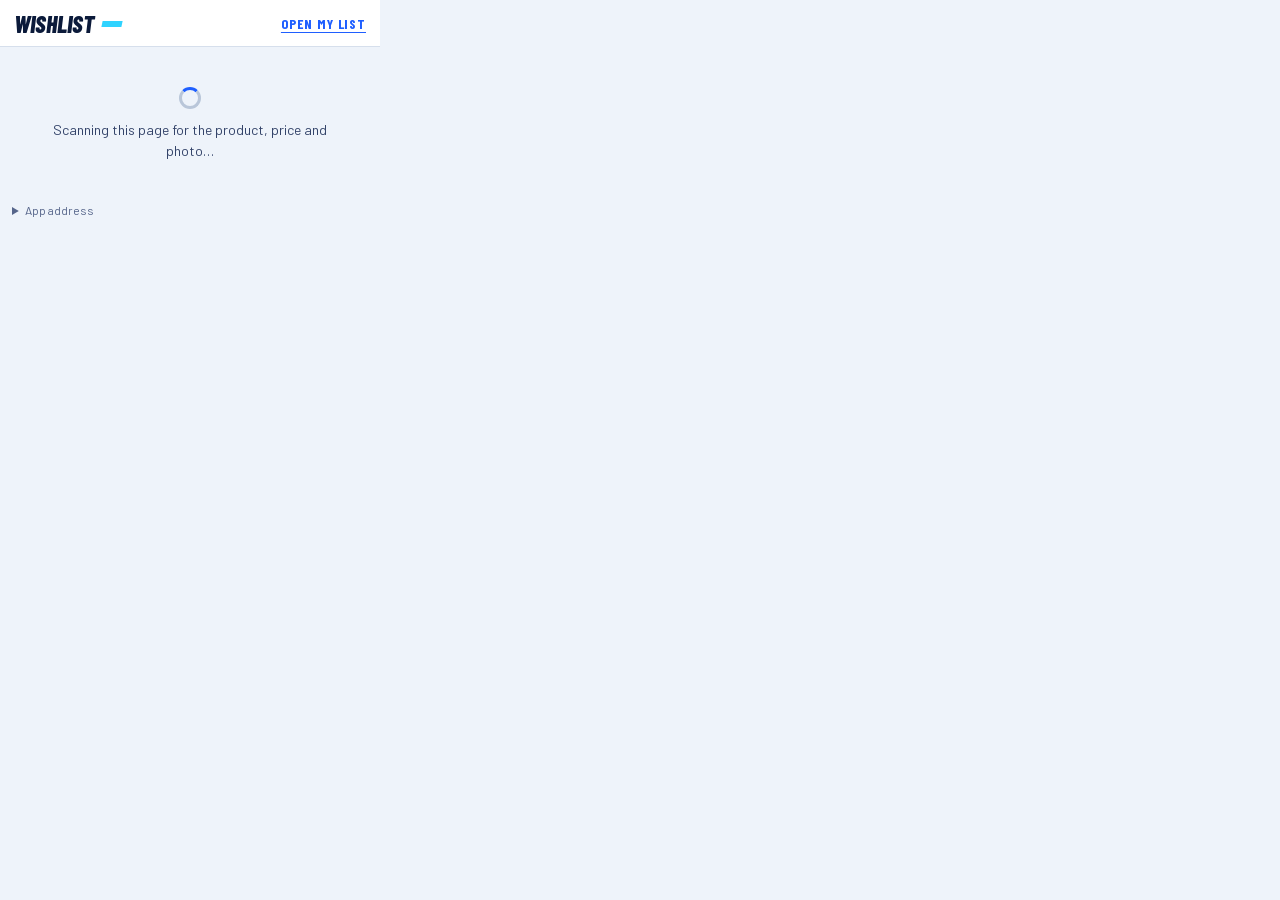
<file: extension/popup.html>
<!doctype html>
<html lang="en">
<head>
  <meta charset="utf-8">
  <title>Wishlist</title>
  <link rel="stylesheet" href="fonts/fonts.css">
  <link rel="stylesheet" href="popup.css">
</head>
<body>
  <header class="bar">
    <span class="brand">Wishlist<i aria-hidden="true"></i></span>
    <button type="button" class="link" id="openList">Open my list</button>
  </header>

  <main id="view">
    <section class="state" id="scanning">
      <span class="spinner"></span>
      <p>Scanning this page for the product, price and photo…</p>
    </section>
  </main>

  <details class="settings" id="settings">
    <summary>App address</summary>
    <form id="serverForm">
      <input id="server" type="url" spellcheck="false" aria-label="Wishlist app address">
      <button type="submit">Save</button>
    </form>
  </details>

  <script src="popup.js"></script>
</body>
</html>
</file>
<file: extension/fonts/fonts.css>
/* Barlow and Barlow Condensed, bundled (SIL Open Font License). Japanese and Chinese fall back to Hiragino. */
/* latin-ext */
@font-face {
  font-family: 'Barlow';
  font-style: normal;
  font-weight: 400;
  font-display: swap;
  src: url(b-7979236f25e7.woff2) format('woff2');
  unicode-range: U+0100-02BA, U+02BD-02C5, U+02C7-02CC, U+02CE-02D7, U+02DD-02FF, U+0304, U+0308, U+0329, U+1D00-1DBF, U+1E00-1E9F, U+1EF2-1EFF, U+2020, U+20A0-20AB, U+20AD-20C4, U+2113, U+2C60-2C7F, U+A720-A7FF;
}
/* latin */
@font-face {
  font-family: 'Barlow';
  font-style: normal;
  font-weight: 400;
  font-display: swap;
  src: url(b-8d018ff8f851.woff2) format('woff2');
  unicode-range: U+0000-00FF, U+0131, U+0152-0153, U+02BB-02BC, U+02C6, U+02DA, U+02DC, U+0304, U+0308, U+0329, U+2000-206F, U+20AC, U+2122, U+2191, U+2193, U+2212, U+2215, U+FEFF, U+FFFD;
}
/* latin-ext */
@font-face {
  font-family: 'Barlow';
  font-style: normal;
  font-weight: 500;
  font-display: swap;
  src: url(b-941d6977ab00.woff2) format('woff2');
  unicode-range: U+0100-02BA, U+02BD-02C5, U+02C7-02CC, U+02CE-02D7, U+02DD-02FF, U+0304, U+0308, U+0329, U+1D00-1DBF, U+1E00-1E9F, U+1EF2-1EFF, U+2020, U+20A0-20AB, U+20AD-20C4, U+2113, U+2C60-2C7F, U+A720-A7FF;
}
/* latin */
@font-face {
  font-family: 'Barlow';
  font-style: normal;
  font-weight: 500;
  font-display: swap;
  src: url(b-c538f0ffa96b.woff2) format('woff2');
  unicode-range: U+0000-00FF, U+0131, U+0152-0153, U+02BB-02BC, U+02C6, U+02DA, U+02DC, U+0304, U+0308, U+0329, U+2000-206F, U+20AC, U+2122, U+2191, U+2193, U+2212, U+2215, U+FEFF, U+FFFD;
}
/* latin-ext */
@font-face {
  font-family: 'Barlow';
  font-style: normal;
  font-weight: 600;
  font-display: swap;
  src: url(b-20b94e0e90f8.woff2) format('woff2');
  unicode-range: U+0100-02BA, U+02BD-02C5, U+02C7-02CC, U+02CE-02D7, U+02DD-02FF, U+0304, U+0308, U+0329, U+1D00-1DBF, U+1E00-1E9F, U+1EF2-1EFF, U+2020, U+20A0-20AB, U+20AD-20C4, U+2113, U+2C60-2C7F, U+A720-A7FF;
}
/* latin */
@font-face {
  font-family: 'Barlow';
  font-style: normal;
  font-weight: 600;
  font-display: swap;
  src: url(b-1003d5c7cb42.woff2) format('woff2');
  unicode-range: U+0000-00FF, U+0131, U+0152-0153, U+02BB-02BC, U+02C6, U+02DA, U+02DC, U+0304, U+0308, U+0329, U+2000-206F, U+20AC, U+2122, U+2191, U+2193, U+2212, U+2215, U+FEFF, U+FFFD;
}
/* latin-ext */
@font-face {
  font-family: 'Barlow';
  font-style: normal;
  font-weight: 700;
  font-display: swap;
  src: url(b-08e6079cf782.woff2) format('woff2');
  unicode-range: U+0100-02BA, U+02BD-02C5, U+02C7-02CC, U+02CE-02D7, U+02DD-02FF, U+0304, U+0308, U+0329, U+1D00-1DBF, U+1E00-1E9F, U+1EF2-1EFF, U+2020, U+20A0-20AB, U+20AD-20C4, U+2113, U+2C60-2C7F, U+A720-A7FF;
}
/* latin */
@font-face {
  font-family: 'Barlow';
  font-style: normal;
  font-weight: 700;
  font-display: swap;
  src: url(b-fc7c6d220c55.woff2) format('woff2');
  unicode-range: U+0000-00FF, U+0131, U+0152-0153, U+02BB-02BC, U+02C6, U+02DA, U+02DC, U+0304, U+0308, U+0329, U+2000-206F, U+20AC, U+2122, U+2191, U+2193, U+2212, U+2215, U+FEFF, U+FFFD;
}
/* latin-ext */
@font-face {
  font-family: 'Barlow Condensed';
  font-style: italic;
  font-weight: 700;
  font-display: swap;
  src: url(b-390aa96748ee.woff2) format('woff2');
  unicode-range: U+0100-02BA, U+02BD-02C5, U+02C7-02CC, U+02CE-02D7, U+02DD-02FF, U+0304, U+0308, U+0329, U+1D00-1DBF, U+1E00-1E9F, U+1EF2-1EFF, U+2020, U+20A0-20AB, U+20AD-20C4, U+2113, U+2C60-2C7F, U+A720-A7FF;
}
/* latin */
@font-face {
  font-family: 'Barlow Condensed';
  font-style: italic;
  font-weight: 700;
  font-display: swap;
  src: url(b-d185da329a04.woff2) format('woff2');
  unicode-range: U+0000-00FF, U+0131, U+0152-0153, U+02BB-02BC, U+02C6, U+02DA, U+02DC, U+0304, U+0308, U+0329, U+2000-206F, U+20AC, U+2122, U+2191, U+2193, U+2212, U+2215, U+FEFF, U+FFFD;
}
/* latin-ext */
@font-face {
  font-family: 'Barlow Condensed';
  font-style: italic;
  font-weight: 800;
  font-display: swap;
  src: url(b-b48007910ff8.woff2) format('woff2');
  unicode-range: U+0100-02BA, U+02BD-02C5, U+02C7-02CC, U+02CE-02D7, U+02DD-02FF, U+0304, U+0308, U+0329, U+1D00-1DBF, U+1E00-1E9F, U+1EF2-1EFF, U+2020, U+20A0-20AB, U+20AD-20C4, U+2113, U+2C60-2C7F, U+A720-A7FF;
}
/* latin */
@font-face {
  font-family: 'Barlow Condensed';
  font-style: italic;
  font-weight: 800;
  font-display: swap;
  src: url(b-66f652a49d82.woff2) format('woff2');
  unicode-range: U+0000-00FF, U+0131, U+0152-0153, U+02BB-02BC, U+02C6, U+02DA, U+02DC, U+0304, U+0308, U+0329, U+2000-206F, U+20AC, U+2122, U+2191, U+2193, U+2212, U+2215, U+FEFF, U+FFFD;
}
/* latin-ext */
@font-face {
  font-family: 'Barlow Condensed';
  font-style: normal;
  font-weight: 600;
  font-display: swap;
  src: url(b-678e7347cd50.woff2) format('woff2');
  unicode-range: U+0100-02BA, U+02BD-02C5, U+02C7-02CC, U+02CE-02D7, U+02DD-02FF, U+0304, U+0308, U+0329, U+1D00-1DBF, U+1E00-1E9F, U+1EF2-1EFF, U+2020, U+20A0-20AB, U+20AD-20C4, U+2113, U+2C60-2C7F, U+A720-A7FF;
}
/* latin */
@font-face {
  font-family: 'Barlow Condensed';
  font-style: normal;
  font-weight: 600;
  font-display: swap;
  src: url(b-28c6fc478d5a.woff2) format('woff2');
  unicode-range: U+0000-00FF, U+0131, U+0152-0153, U+02BB-02BC, U+02C6, U+02DA, U+02DC, U+0304, U+0308, U+0329, U+2000-206F, U+20AC, U+2122, U+2191, U+2193, U+2212, U+2215, U+FEFF, U+FFFD;
}
/* latin-ext */
@font-face {
  font-family: 'Barlow Condensed';
  font-style: normal;
  font-weight: 700;
  font-display: swap;
  src: url(b-03b2b5287817.woff2) format('woff2');
  unicode-range: U+0100-02BA, U+02BD-02C5, U+02C7-02CC, U+02CE-02D7, U+02DD-02FF, U+0304, U+0308, U+0329, U+1D00-1DBF, U+1E00-1E9F, U+1EF2-1EFF, U+2020, U+20A0-20AB, U+20AD-20C4, U+2113, U+2C60-2C7F, U+A720-A7FF;
}
/* latin */
@font-face {
  font-family: 'Barlow Condensed';
  font-style: normal;
  font-weight: 700;
  font-display: swap;
  src: url(b-b3f56918e7db.woff2) format('woff2');
  unicode-range: U+0000-00FF, U+0131, U+0152-0153, U+02BB-02BC, U+02C6, U+02DA, U+02DC, U+0304, U+0308, U+0329, U+2000-206F, U+20AC, U+2122, U+2191, U+2193, U+2212, U+2215, U+FEFF, U+FFFD;
}
</file>
<file: extension/popup.css>
/* Wishlist popup: Persona 3 Reload's menu language, by moonlight (same world as the app). */
:root {
  --ground: #eef3fa;
  --panel: #ffffff;
  --panel-2: #f5f8fd;
  --line: #d6dfec;
  --line-strong: #b9c6d9;
  --ink: #0b1a3a;
  --ink-2: #34446a;
  --ink-3: #56658a;
  --on-navy-2: #b9c8ea;
  --navy: #0b1a3a;
  --blue: #1f5fff;
  --blue-deep: #1747c9;
  --cyan: #2fd3ff;
  --cyan-tint: #ddf6ff;
  --cyan-line: #9fe3f7;
  --cyan-ink: #006f8f;
  --danger: #c42a43;
  --display: "Barlow Condensed", "Hiragino Kaku Gothic ProN", "Hiragino Sans", sans-serif;
  --text: "Barlow", "Hiragino Kaku Gothic ProN", "Hiragino Sans", system-ui, sans-serif;
  --slant: -12deg;
  --unslant: 12deg;
  --focus: 0 0 0 3px rgba(31, 95, 255, .35);
}
* { box-sizing: border-box; }
html, body { margin: 0; }
body { width: 380px; background: var(--ground); color: var(--ink); font: 400 14px/1.5 var(--text); font-variant-numeric: tabular-nums; caret-color: var(--blue); }
::selection { background: var(--cyan); }
svg { fill: none; stroke: currentColor; stroke-width: 2; stroke-linecap: round; stroke-linejoin: round; }
button, input, select, textarea { font: inherit; color: inherit; }
:focus-visible { outline: none; box-shadow: var(--focus); }

.bar { display: flex; align-items: center; justify-content: space-between; padding: 12px 14px 10px; background: var(--panel); border-bottom: 1px solid var(--line); }
.brand { display: inline-flex; align-items: center; gap: 8px; font: italic 800 24px/1 var(--display); text-transform: uppercase; }
.brand i { width: 20px; height: 6px; background: var(--cyan); transform: skewX(var(--slant)); }
.link { background: none; border: 0; padding: 0; color: var(--blue); font: 700 14px/1 var(--display); letter-spacing: .06em; text-transform: uppercase; text-decoration: underline; text-underline-offset: 3px; cursor: pointer; }

main { padding: 12px; }
.state { display: grid; justify-items: center; gap: 10px; padding: 28px 16px; text-align: center; color: var(--ink-2); }
.state h2 { margin: 0; font: italic 800 22px/1.1 var(--display); text-transform: uppercase; letter-spacing: .02em; color: var(--ink); }
.state p { margin: 0; }
.spinner { width: 22px; height: 22px; border: 3px solid var(--line-strong); border-top-color: var(--blue); border-radius: 50%; animation: spin .7s linear infinite; }
@keyframes spin { to { transform: rotate(360deg); } }

.card { background: var(--panel); border: 1px solid var(--line); border-radius: 4px; box-shadow: 0 1px 2px rgba(0, 0, 0, .05), 0 6px 18px rgba(0, 0, 0, .06); }
.top { display: grid; grid-template-columns: 96px minmax(0, 1fr); gap: 12px; padding: 12px; }
.plate { display: grid; place-items: center; width: 96px; height: 96px; border: 1px solid var(--line); border-radius: 4px; background: #fff; overflow: hidden; }
.plate img { width: 100%; height: 100%; object-fit: contain; }
.plate .ph { font: italic 800 40px/1 var(--display); color: var(--ink-3); }
.store { display: flex; align-items: baseline; gap: 6px; flex-wrap: wrap; font: 700 14px/1.2 var(--display); letter-spacing: .07em; text-transform: uppercase; color: var(--blue); }
.store small { font: 500 12px var(--text); letter-spacing: 0; text-transform: none; color: var(--ink-3); }
.flag { display: inline-block; padding: 2px 7px; background: var(--navy); color: var(--cyan); font: 700 12px/1.1 var(--display); letter-spacing: .06em; transform: skewX(var(--slant)); }
.flag span { display: inline-block; transform: skewX(var(--unslant)); }
.title { width: 100%; margin-top: 4px; padding: 4px 6px; border: 1px solid transparent; border-radius: 4px; resize: none; font: 600 14px/1.35 var(--text); background: transparent; }
.title:hover { border-color: var(--line); }
.title:focus { border-color: var(--blue); outline: 0; background: #fff; }

.note { margin: 0 12px 12px; padding: 8px 10px; background: var(--cyan-tint); border: 1px solid var(--cyan-line); font-size: 13px; }

.band { position: relative; margin: 6px 16px 0; padding: 10px 16px 10px 14px; background: var(--navy); color: #fff; transform: skewX(var(--slant)); }
.band > * { transform: skewX(var(--unslant)); }
.sale { position: absolute; top: -12px; right: 8px; padding: 3px 9px; background: var(--cyan); color: var(--ink); font: italic 800 14px/1 var(--display); }
.pc { display: grid; grid-template-columns: minmax(0, 1fr) 82px; gap: 8px; align-items: end; }
.price-in { display: flex; align-items: baseline; gap: 4px; min-width: 0; }
.price-in span { font: italic 800 18px/1 var(--display); color: var(--cyan); }
.price-in input { width: 100%; min-width: 0; padding: 0; border: 0; border-bottom: 2px dashed rgba(47, 211, 255, .45); background: transparent; color: #fff; font: italic 800 34px/1.1 var(--display); }
.price-in input:focus { outline: 0; border-bottom-color: var(--cyan); }
.price-in input::placeholder { color: rgba(185, 200, 234, .6); }
.pc select { height: 30px; border: 1px solid rgba(185, 200, 234, .4); border-radius: 3px; background: #16295a; color: #fff; font-weight: 700; }
.usd { margin-top: 4px; font-size: 12px; color: var(--on-navy-2); }
.usd strong { font: italic 700 20px/1.1 var(--display); color: var(--cyan); margin-right: 6px; }
.buyway { display: grid; grid-template-columns: 1fr 1fr; gap: 6px; margin: 10px 16px 0; }
.buyway button { position: relative; height: 30px; border: 0; background: var(--panel-2); color: var(--ink-2); box-shadow: inset 0 0 0 1px var(--line-strong); font: 700 14px/1 var(--display); letter-spacing: .06em; text-transform: uppercase; cursor: pointer; transform: skewX(var(--slant)); }
.buyway button span { display: inline-block; transform: skewX(var(--unslant)); }
.buyway button[aria-pressed="true"] { background: transparent; color: var(--ink); box-shadow: inset 0 0 0 2px var(--ink); }
.buyway button[aria-pressed="true"]::before { content: ""; position: absolute; inset: 0; background: var(--cyan); z-index: -1; }

.fields { display: grid; grid-template-columns: 1fr 1fr; gap: 10px; padding: 14px 12px 12px; }
.field { display: grid; gap: 4px; min-width: 0; }
.field > span { font: 700 12px/1.2 var(--display); letter-spacing: .06em; text-transform: uppercase; color: var(--ink-2); }
.field input, .field select { width: 100%; height: 34px; padding: 0 8px; border: 1px solid var(--line-strong); border-radius: 4px; background: #fff; }
.field input:focus, .field select:focus { outline: 0; border-color: var(--blue); box-shadow: var(--focus); }

.actions { display: flex; padding: 0 18px 14px; }
.btn { display: inline-flex; align-items: center; justify-content: center; min-height: 42px; padding: 0 16px; border: 0; font: 700 16px/1 var(--display); letter-spacing: .06em; text-transform: uppercase; cursor: pointer; transform: skewX(var(--slant)); }
.btn > * { transform: skewX(var(--unslant)); }
.btn:disabled { opacity: .6; cursor: progress; }
.btn-go { flex: 1; background: var(--blue); color: #fff; }
.btn-go:hover { background: var(--blue-deep); }
.error { margin: 0 12px 12px; color: var(--danger); font-weight: 700; }

.done { display: grid; justify-items: center; gap: 8px; padding: 22px 16px; text-align: center; }
.done .check { display: grid; place-items: center; width: 46px; height: 46px; background: var(--navy); color: var(--cyan); transform: skewX(var(--slant)); }
.done .check svg { width: 24px; height: 24px; stroke-width: 3; transform: skewX(var(--unslant)); }
.done h2 { margin: 0; font: italic 800 22px/1.1 var(--display); text-transform: uppercase; }
.done p { margin: 0 0 6px; color: var(--ink-2); }

.settings { margin: 0 12px 12px; font-size: 12px; color: var(--ink-3); }
.settings summary { cursor: pointer; }
.settings form { display: flex; gap: 6px; margin-top: 6px; }
.settings input { flex: 1; height: 30px; padding: 0 8px; border: 1px solid var(--line-strong); border-radius: 4px; }
.settings button { height: 30px; padding: 0 10px; border: 1px solid var(--line-strong); border-radius: 4px; background: #fff; font-weight: 700; cursor: pointer; }
</file>
